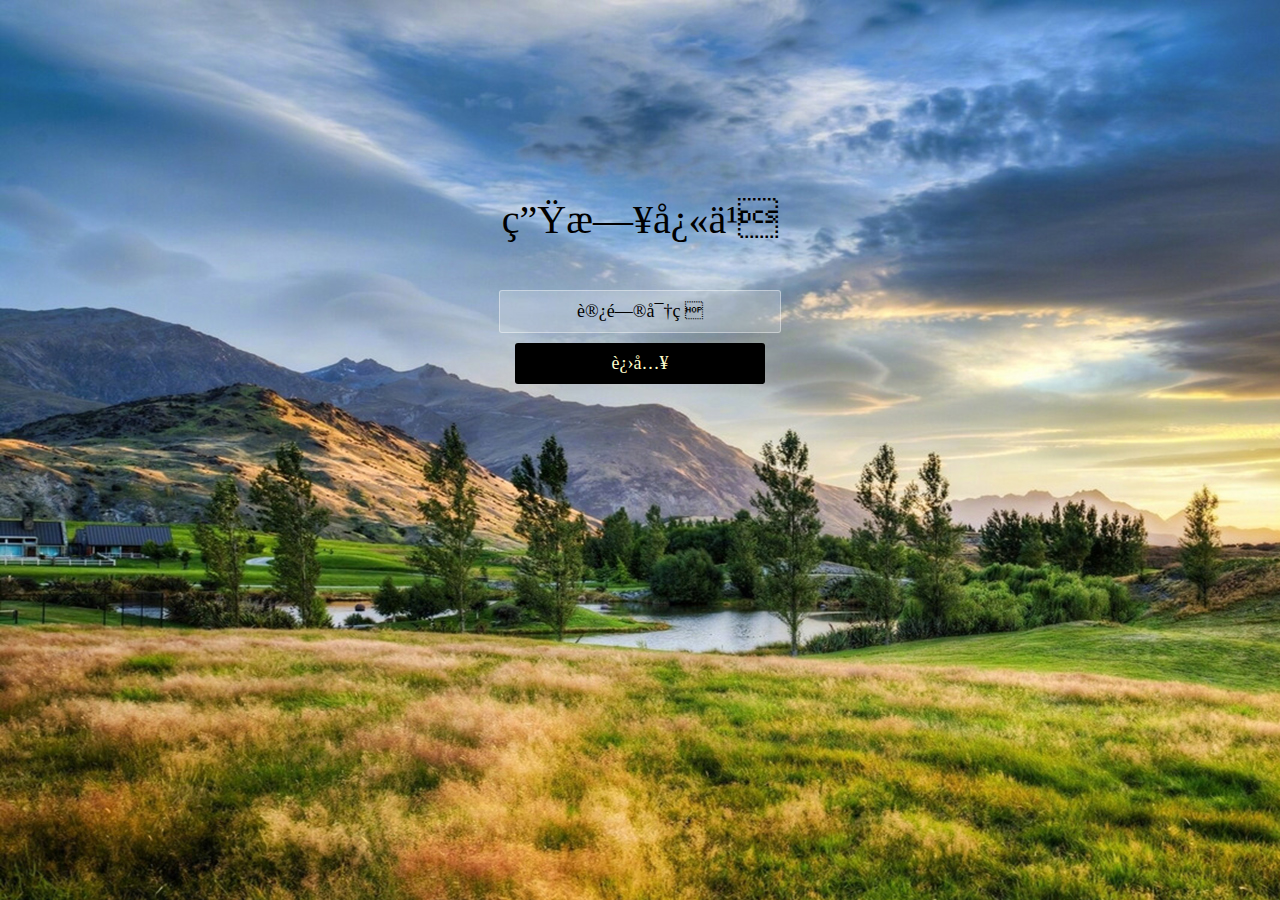
<file: index.html>
<!doctype html>
<html lang="zh">
<head>
<meta charset="ANSI">
<meta http-equiv="X-UA-Compatible" content="IE=edge,chrome=1"> 
<meta name="viewport" content="width=device-width, initial-scale=1.0">
<title>生日快乐！</title>

</head>
<body>
<style>

body {
  font-family:"Microsoft YaHei";
  color: black;
  font-weight: 300;
}
body ::-webkit-input-placeholder {
  /* WebKit browsers */
  font-family:"Microsoft YaHei";
  color: black;
  font-weight: 300;
}
body :-moz-placeholder {
  /* Mozilla Firefox 4 to 18 */
  font-family:"Microsoft YaHei";
  color: black;
  opacity: 1;
  font-weight: 300;
}
body ::-moz-placeholder {
  /* Mozilla Firefox 19+ */
  font-family:"Microsoft YaHei";
  color: black;
  opacity: 1;
  font-weight: 300;
}
body :-ms-input-placeholder {
  /* Internet Explorer 10+ */
  font-family:"Microsoft YaHei";
  color: black;
  font-weight: 300;
}
.wrapper {
  background-image: url("img/1.jpg");
  background: -webkit-linear-gradient(top left, url("img/1.jpg") 0%, url("img/1.jpg") 100%);
  background: linear-gradient(to bottom right, url("img/1.jpg") 0%, url("img/1.jpg") 100%);
  background-color:rgba(255,255,255,0.9);
  position: absolute;
  top:0;
  left: 0;
  width: 100%;
  height: 100%;
  overflow: hidden;

}

.wrapper.form-success .container h1 {
  -webkit-transform: translateY(85px);
      -ms-transform: translateY(85px);
          transform: translateY(85px);
}
.container {
  max-width: 600px;
  margin: 0 auto;
  margin-top: 7%;
  padding: 80px 0;
  height: 400px;
  text-align: center;
}
.container h1 {
  font-size: 40px;
  -webkit-transition-duration: 1s;
          transition-duration: 1s;
  -webkit-transition-timing-function: ease-in-put;
          transition-timing-function: ease-in-put;
  font-weight: 200;
}
form {
  padding: 20px 0;
  position: relative;
  z-index: 2;
}
form input {
  -webkit-appearance: none;
     -moz-appearance: none;
          appearance: none;
  outline: 0;
  border: 1px solid rgba(255, 255, 255, 0.4);
  background-color: rgba(255, 255, 255, 0.2);
  width: 250px;
  border-radius: 3px;
  padding: 10px 15px;
  margin: 0 auto 10px auto;
  display: block;
  text-align: center;
  font-family: "Microsoft YaHei";
  font-size: 18px;
  color: black;
  -webkit-transition-duration: 0.25s;
          transition-duration: 0.25s;
  font-weight: 300;
}
form input:hover {
  background-color: rgba(255, 255, 255, 0.4);
}
form input:focus {
  background-color: black;
  width: 300px;
  color: #FFFFCC;
}
form button {
  -webkit-appearance: none;
     -moz-appearance: none;
          appearance: none;
  outline: 0;
  background-color: black;
  font-family: "Microsoft YaHei";
  border: 0;
  padding: 10px 15px;
  color: #FFFFCC;
  border-radius: 3px;
  width: 250px;
  cursor: pointer;
  font-size: 18px;
  -webkit-transition-duration: 0.25s;
          transition-duration: 0.25s;
}
form button:hover {
  background-color: #f5f7f9;
}
.bg-bubbles {
  position: absolute;
  top: 0;
  left: 0;
  width: 100%;
  height: 100%;
  z-index: 1;
}
.bg-bubbles li {
  position: absolute;
  list-style: none;
  display: block;
  width: 40px;
  height: 40px;
  background-color: rgba(255, 255, 255, 0.15);
  bottom: -160px;
  -webkit-animation: square 30s infinite;
  animation: square 30s infinite;
  -webkit-transition-timing-function: linear;
  transition-timing-function: linear;
}
.bg-bubbles li:nth-child(1) {
  left: 10%;
}
.bg-bubbles li:nth-child(2) {
  left: 20%;
  width: 80px;
  height: 80px;
  -webkit-animation-delay: 2s;
          animation-delay: 2s;
  -webkit-animation-duration: 17s;
          animation-duration: 17s;
}
.bg-bubbles li:nth-child(3) {
  left: 25%;
  -webkit-animation-delay: 4s;
          animation-delay: 4s;
}
.bg-bubbles li:nth-child(4) {
  left: 40%;
  width: 60px;
  height: 60px;
  -webkit-animation-duration: 22s;
          animation-duration: 22s;
  background-color: rgba(255, 255, 255, 0.25);
}
.bg-bubbles li:nth-child(5) {
  left: 70%;
}
.bg-bubbles li:nth-child(6) {
  left: 80%;
  width: 120px;
  height: 120px;
  -webkit-animation-delay: 3s;
          animation-delay: 3s;
  background-color: rgba(255, 255, 255, 0.2);
}
.bg-bubbles li:nth-child(7) {
  left: 32%;
  width: 160px;
  height: 160px;
  -webkit-animation-delay: 7s;
          animation-delay: 7s;
}
.bg-bubbles li:nth-child(8) {
  left: 55%;
  width: 20px;
  height: 20px;
  -webkit-animation-delay: 15s;
          animation-delay: 15s;
  -webkit-animation-duration: 40s;
          animation-duration: 40s;
}
.bg-bubbles li:nth-child(9) {
  left: 25%;
  width: 10px;
  height: 10px;
  -webkit-animation-delay: 2s;
          animation-delay: 2s;
  -webkit-animation-duration: 40s;
          animation-duration: 40s;
  background-color: rgba(255, 255, 255, 0.3);
}
.bg-bubbles li:nth-child(10) {
  left: 90%;
  width: 160px;
  height: 160px;
  -webkit-animation-delay: 11s;
          animation-delay: 11s;
}
@-webkit-keyframes square {
  0% {
    -webkit-transform: translateY(0);
            transform: translateY(0);
  }
  100% {
    -webkit-transform: translateY(-900px) rotate(600deg);
            transform: translateY(-900px) rotate(600deg);
  }
}
@keyframes square {
  0% {
    -webkit-transform: translateY(0);
            transform: translateY(0);
  }
  100% {
    -webkit-transform: translateY(-900px) rotate(600deg);
            transform: translateY(-900px) rotate(600deg);
  }
}
</style>
<div class="htmleaf-container">
	<div class="wrapper">
		<div class="container">
			<h1>生日快乐</h1>
			<form class="form">
				<input id="pwd" name="pwd" type="password" placeholder="访问密码">
				<button type="submit" id="login-button">进入</button>
			</form>
		</div>
		
	</div>
</div>

<script src="js/jquery-2.1.1.min.js" type="text/javascript"></script>
<script src="js/jquery-1.8.4.min.js" type="text/javascript"></script>

</body>
</html>
</file>
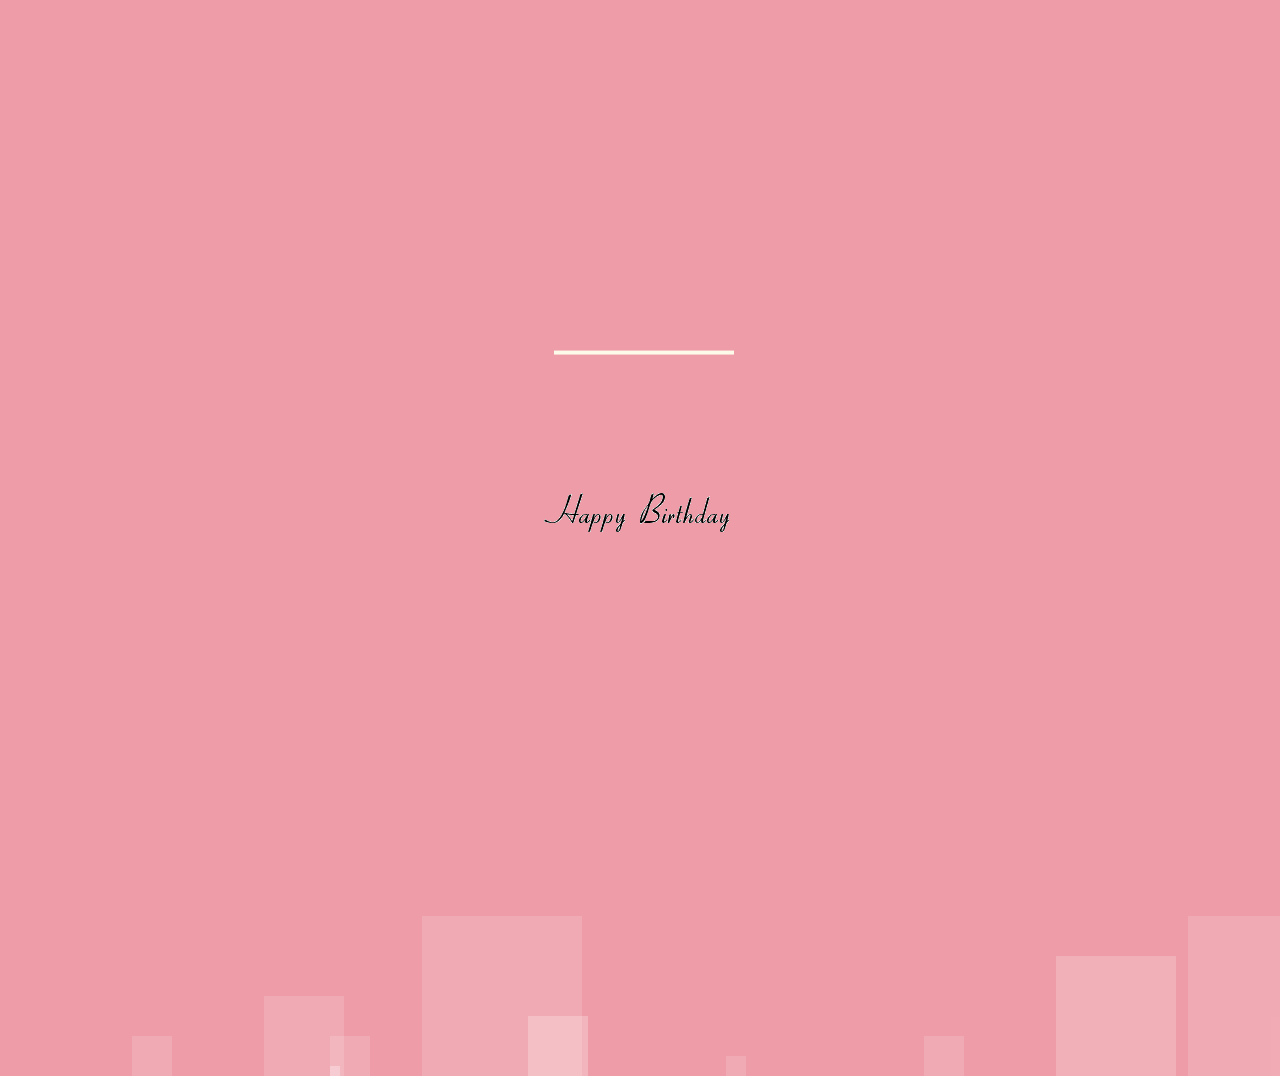
<file: Cake.html>
<!DOCTYPE html>
<html>

<head>

  <meta charset="UTF-8">

  <title>生日快乐！</title>
  <link rel="stylesheet" href="css/styless.css" media="screen" type="text/css" />
</head>

<body>

<div class="bg">
      <div class="velas">
        <div class="fuego"></div>
        <div class="fuego"></div>
        <div class="fuego"></div>
        <div class="fuego"></div>
        <div class="fuego"></div>
    </div>
    <svg id="cake" version="1.1" x="0px" y="0px" width="200px" height="500px" viewBox="0 0 200 500" enable-background="new 0 0 200 500" xml:space="preserve">
        <path fill="#a88679" d="M173.667-13.94c-49.298,0-102.782,0-147.334,0c-3.999,0-4-16.002,0-16.002
    		c44.697,0,96.586,0,147.334,0C177.667-29.942,177.668-13.94,173.667-13.94z">
            <animate id="bizcocho_3" attributeName="d" calcMode="spline" keySplines="0 0 1 1; 0 0 1 1" begin="relleno_2.end" dur="0.3s" fill="freeze" values="
                              M173.667-13.94c-49.298,0-102.782,0-147.334,0c-3.999,0-4-16.002,0-16.002
    		c44.697,0,96.586,0,147.334,0C177.667-29.942,177.668-13.94,173.667-13.94z
                              ;
                              M173.667,411.567c-47.995,12.408-102.955,12.561-147.334,0
    		c-3.848-1.089-0.189-16.089,3.661-15.002c44.836,12.66,90.519,12.753,139.427,0.07
    		C173.293,395.631,177.541,410.566,173.667,411.567z
                              ;
                              M173.667,427.569c-49.795,0-101.101,0-147.334,0c-3.999,0-4-16.002,0-16.002
    		c46.385,0,97.539,0,147.334,0C177.668,411.567,177.667,427.569,173.667,427.569z
                              " />
        </path>
        <path fill="#8b6a60" d="M100-178.521c1.858,0,3.364,1.506,3.364,3.363c0,0,0,33.17,0,44.227
    		c0,19.144,0,57.431,0,76.574c0,10.152,0,40.607,0,40.607c0,1.858-1.506,3.364-3.364,3.364l0,0c-1.858,0-3.364-1.506-3.364-3.364c0,0,0-30.455,0-40.607c0-19.144,0-57.432,0-76.575c0-11.057,0-44.226,0-44.226C96.636-177.015,98.142-178.521,100-178.521
    		L100-178.521z">
            <animate id="relleno_2" attributeName="d" calcMode="spline" keySplines="0 0 1 1; 0 0 1 1; 0 0 0.58 1" begin="bizcocho_2.end" dur="0.5s" fill="freeze" values="
                              M100-178.521c1.858,0,3.364,1.506,3.364,3.363c0,0,0,33.17,0,44.227
    		c0,19.144,0,57.431,0,76.574c0,10.152,0,40.607,0,40.607c0,1.858-1.506,3.364-3.364,3.364l0,0c-1.858,0-3.364-1.506-3.364-3.364c0,0,0-30.455,0-40.607c0-19.144,0-57.432,0-76.575c0-11.057,0-44.226,0-44.226C96.636-177.015,98.142-178.521,100-178.521
    		L100-178.521z
                              ;
                              M100,267.257c1.858,0,3.364,1.506,3.364,3.363c0,0,0,33.17,0,44.227
    		c0,19.143,0,57.43,0,76.574c0,10.151,0,40.606,0,40.606c0,1.858-1.506,3.364-3.364,3.364l0,0c-1.858,0-3.364-1.506-3.364-3.364
    		c0,0,0-30.455,0-40.606c0-19.145,0-57.432,0-76.576c0-11.057,0-44.225,0-44.225C96.636,268.763,98.142,267.257,100,267.257
    		L100,267.257z
                              ;
                              M93.928,405.433c-0.655,6.444-0.102,9.067,2.957,11.798c0,0,8.083,5.571,16.828,3.503
    		c18.629-4.406,43.813,6.194,50.792,7.791c14.75,3.375,9.162,6.867,9.162,6.867c-2.412,2.258-58.328,0-73.667,0l0,0
    		c-1.858,0-69.995,2.133-73.667,0c0,0-3.337-2.439,6.172-5.992c11.375-4.25,52.875,8.822,47.139-9.442
    		c-6.333-20.167,5.226-21.514,5.226-21.514c3.435-0.915,12.78-6.663,10.923-0.546L93.928,405.433z
                              ;
                              M102.242,427.569c5.348,0,14.079,0,17.462,0c0,0,17.026,0,27.504,0
    		c19.143,0,20.39-3.797,26.459,0c3,1.877,0,7.823,0,7.823c-2.412,2.258-58.328,0-73.667,0l0,0c-1.858,0-67.187,0-73.667,0
    		c0,0-4.125-4.983,0-7.823c5.201-3.58,16.085,0,23.725,0c8.841,0,20.762,0,20.762,0c3.686,0,8.597,0,19.511,0H102.242z
                              " />
        </path>
        <path fill="#a88679" d="M173.667-15.929c-46.512,0-105.486,0-147.334,0c-3.999,0-4-16.002,0-16.002
    		c43.566,0,97.96,0,147.334,0C177.667-31.931,177.666-15.929,173.667-15.929z">
            <animate id="bizcocho_2" attributeName="d" calcMode="spline" keySplines="0 0 1 1; 0 0 1 1; 0.25 0 0.58 1" begin="relleno_1.end" dur="0.5s" fill="freeze" values="
                              M173.667-15.929c-46.512,0-105.486,0-147.334,0c-3.999,0-4-16.002,0-16.002
    		c43.566,0,97.96,0,147.334,0C177.667-31.931,177.666-15.929,173.667-15.929z
                              ;
                              M173.434,445.393c-47.269,8.001-105.245,8.001-147.334,0c-3.929-0.747-0.692-16.543,3.243-15.824
    		c43.828,8.001,92.165,8.001,140.739,0C174.029,428.918,177.377,444.726,173.434,445.393z
                              ;
                              M173.667,449.514c-47.576-5.454-102.799-5.744-147.333,0c-3.966,0.512-3.938-15.297,0-16.002
    		c43.683-7.823,97.646-8.026,147.333,0C177.616,434.15,177.642,449.969,173.667,449.514z
                              ;
                              M173.667,451.394c-49.298,0-102.782,0-147.334,0c-3.999,0-4-16.002,0-16.002
    		c44.697,0,96.586,0,147.334,0C177.667,435.392,177.668,451.394,173.667,451.394z
                              " />
        </path>
        <path fill="#8b6a60" d="M101.368-73.685c0,12.164,0,15.18,0,28.519c0,22.702,0-13.661,0,8.304c0,14.48,0,18.233,0,30.512
    		c0,1.753-2.958,1.847-2.958,0c0-12.68,0-16.277,0-30.401c0-21.983,0,11.66,0-8.305c0-13.027,0-15.992,0-28.628
    		C98.411-75.883,101.368-75.592,101.368-73.685z">
            <animate id="relleno_1" attributeName="d" calcMode="spline" keySplines="0 0 1 1; 0 0 1 1; 0 0 0.6 1" begin="bizcocho_1.end" dur="0.5s" fill="freeze" values="
                              M101.368-73.685c0,12.164,0,15.18,0,28.519c0,22.702,0-13.661,0,8.304c0,14.48,0,18.233,0,30.512
    		c0,1.753-2.958,1.847-2.958,0c0-12.68,0-16.277,0-30.401c0-21.983,0,11.66,0-8.305c0-13.027,0-15.992,0-28.628
    		C98.411-75.883,101.368-75.592,101.368-73.685z
                              ;
                              M101.368,350.885c0,12.164,0,65.18,0,78.518c0,22.703,0-33.66,0-11.695c0,14.48,0,28.232,0,40.512
    		c0,1.753-2.958,1.847-2.958,0c0-12.68,0-26.277,0-40.402c0-21.982,0,31.66,0,11.695c0-13.027,0-65.992,0-78.627
    		C98.411,348.686,101.368,348.977,101.368,350.885z
                              ;
                              M128.38,447.567c37.626,6.312,39.303,13.658,26.833,12.833c-22.653-1.499-13.636-0.831-23.302-0.831
    		c-14.48,0-17.884,0-30.163,0c-2.087,0-2.068,0-3.915,0c-13.333,0-8.963,0-23.088,0c-11.668,0-14.062,5.995-27.532,1.164
    		c-12.629-4.529,38.667-3.167,46.833-17.333C100.077,432.94,105.546,443.736,128.38,447.567z
                              ;
                              M173.667,451.394c2.875,0,2.997,9.257,0,9.131c-22.662-0.956-32.09-0.956-41.756-0.956
    		c-14.48,0-17.884,0-30.163,0c-2.087,0-2.068,0-3.915,0c-13.333,0-8.963,0-23.088,0c-11.668,0-34.99-0.294-48.412,1.831
    		c-4.109,0.65-3.01-10.006,0-10.006C37.129,451.394,149.379,451.394,173.667,451.394z
                              " />
        </path>
        <path fill="#a88679" d="M173.667,21.571c-33.174,0-111.467,0-147.334,0c-4,0-4-16.002,0-16.002c39.836,0,105.982,0,147.334,0
    		C177.668,5.569,177.667,21.571,173.667,21.571z">
            <animate id="bizcocho_1" attributeName="d" calcMode="spline" keySplines="0 0 1 1; 0 0 1 1; 0 0 1 1; 0.25 0 1 1; 0 0 1 1; 0.25 0 0.6 1" begin="2s" dur="0.8s" fill="freeze" values="
                              M173.667,21.571c-33.174,0-111.467,0-147.334,0c-4,0-4-16.002,0-16.002c39.836,0,105.982,0,147.334,0
    		C177.668,5.569,177.667,21.571,173.667,21.571z
                              ;
                              M173.667,459.569c-33.197,16.002-110.782,16.002-147.334,0c-3.664-1.604,1.614-15.617,5.337-14.153
    		c40.702,16.002,94.289,16.104,136.505,0.103C171.917,444.1,177.271,457.832,173.667,459.569z
                              ;
                              M171.817,475.571c-39.361-3.001-105.438-2.571-143.556,0c-3.991,0.27-7.377-14.736-3.387-15.014
    		c41.553-2.888,104.421-3.121,150.51-0.233C179.378,460.574,175.806,475.875,171.817,475.571z
                              ;
                              M171.817,459.564c-38.8-12.188-104.504-13.762-143.556,0c-3.772,1.329-7.961-12.604-4.178-13.905
    		c40.864-14.064,105.114-15.52,151.918-0.973C179.822,445.874,175.634,460.762,171.817,459.564z
                              ;
                              M173.667,475.571c-46.376-5.005-105.924-4.003-147.334,0c-3.981,0.385-3.479-15.421,0.479-16.002
    		c43.087-6.327,97.705-7.083,146.855,0.438C177.621,460.613,177.644,476,173.667,475.571z
                              ;
                              M173.667,474.117c-46.376,1.866-105.638,2.01-147.334,0c-3.995-0.192-3.52-16.144,0.479-16.002
    		c43.794,1.55,96.341,1.541,145.723,0C176.532,457.99,177.663,473.956,173.667,474.117z
                              ;
                              M173.667,475.571c-46.512,0-105.486,0-147.334,0c-3.999,0-4-16.002,0-16.002c43.566,0,97.96,0,147.334,0
    		C177.667,459.569,177.666,475.571,173.667,475.571z
                              " />
        </path>
        <path fill="#fefae9" d="M104.812,113.216c0,3.119-2.164,5.67-4.812,5.67c-2.646,0-4.812-2.551-4.812-5.67c0-5.594,0-16.782,0-22.375
    	c0-5.143,0-15.427,0-20.568c0-7.333,0-21.998,0-29.33c0-5.523,0-16.569,0-22.092c0-3.295,0-9.885,0-13.181
    	C95.188,2.551,97.353,0,100,0c2.648,0,4.812,2.551,4.812,5.669c0,3.248,0,9.743,0,12.991c0,5.428,0,16.284,0,21.711
    	c0,7.618,0,22.854,0,30.472c0,4.952,0,14.854,0,19.807C104.812,96.292,104.812,107.576,104.812,113.216z">
            <animate id="crema" attributeName="d" calcMode="spline" keySplines="0 0 1 1; 0 0 1 1; 0 0 1 1; 0.25 0 1 1; 0 0 1 1; 0 0 0.58 1" begin="bizcocho_3.end" dur="2s" fill="freeze" values="
                              M104.812,113.216c0,3.119-2.164,5.67-4.812,5.67c-2.646,0-4.812-2.551-4.812-5.67c0-5.594,0-16.782,0-22.375
    	c0-5.143,0-15.427,0-20.568c0-7.333,0-21.998,0-29.33c0-5.523,0-16.569,0-22.092c0-3.295,0-9.885,0-13.181
    	C95.188,2.551,97.353,0,100,0c2.648,0,4.812,2.551,4.812,5.669c0,3.248,0,9.743,0,12.991c0,5.428,0,16.284,0,21.711
    	c0,7.618,0,22.854,0,30.472c0,4.952,0,14.854,0,19.807C104.812,96.292,104.812,107.576,104.812,113.216z
                              ;
                              M104.812,405.897c0,3.119-2.164,5.67-4.812,5.67c-2.646,0-4.812-2.551-4.812-5.67c0-5.594,0-16.782,0-22.376
    	c0-5.143,0-15.426,0-20.568c0-7.332,0-21.997,0-29.33c0-5.522,0-16.568,0-22.092c0-3.295,0-9.885,0-13.181
    	c0-3.118,2.165-5.669,4.812-5.669c2.648,0,4.812,2.551,4.812,5.669c0,3.247,0,9.743,0,12.991c0,5.428,0,16.283,0,21.711
    	c0,7.618,0,22.854,0,30.473c0,4.951,0,14.854,0,19.807C104.812,388.972,104.812,400.256,104.812,405.897z
                              ;
                              M111.873,411.567c-3.119,0-9.226,0-11.874,0c-2.646,0-7.748,0-10.867,0c-7.086,0-12.698,0-18.292,0
    	c-6.592,0-12.871,7.371-19.166,3.008c-10.043-6.961-7.776-10.169,2.991-17.745c12.61-8.873,27.713,1.994,25.919-7.531
    	c-2.589-13.742,11.008-14.513,11.365-17.789c0.441-4.051,4.235-11.107,8.051-8.175c3.113,2.393,1.007,8.008,0,13.159
    	c-1.871,9.569,8.058,2.113,9.494,14.155c2.592,21.732,21.184-0.675,29.309,7.976c5.216,5.553,18.413,5.552,15.426,12.942
    	c-3.131,7.745-15.825-4.369-23.8,2.903C126.261,418.271,118.301,411.567,111.873,411.567z
                              ;
                              M111.873,411.567c-3.119,0-9.226,0-11.874,0c-2.646,0-9.734,4.069-12.853,4.069
    	c-7.086,0-10.712-4.069-16.306-4.069c-6.592,0-12.12,6.013-19.166,3.008c-7.053-3.008-7.458,2.026-18.659,1.165
    	c-6.832-0.525-7.522-3.034-7.533-6.265c-0.037-10.336,22.073-2.452,36.613-2.628c10.234-0.124,19.856-1.439,37.905-2.102
    	c16.642-0.61,32.699,1.552,46.009,1.927c12.438,0.351,29.663-8.99,31.532,3.315c0.773,5.093-5.605,3.342-11.211,9.579
    	c-5.093,5.667-7.59-4.605-12.965-3.832c-8.269,1.189-14.962-8.537-22.937-1.265C126.261,418.271,118.301,411.567,111.873,411.567z
                              ;
                              M110.946,413.652c-2.904-1.137-8.405-2.748-12.446-0.97c-6.099,2.685-7.273,10.358-13.253,8.242
    	c-7.843-2.775-8.953-5.008-14.546-5.01c-24.653-0.011-4.849,26.507-18.264,26.507c-12.377,0,5.791-33.537-19.422-26.682
    	c-7.703,2.095-9.806-0.942-9.817-4.173c-0.037-10.336,24.357-4.544,38.897-4.72c10.234-0.124,19.856-1.439,37.905-2.102
    	c16.642-0.61,32.699,1.552,46.009,1.927c12.438,0.351,28.973-8.865,31.532,3.315c1.449,6.896,0.318,15.624-3.874,15.624
    	c-7.619,0-1.788-15.192-19.243-7.111c-7.581,3.51-15.963-9.738-26.669,1.066C120.644,426.744,118.381,416.561,110.946,413.652z
                              ;
                              M111.547,413.9c-2.969-0.956-8.775-0.949-13.167-0.5c-14.667,1.5-8.325,16.508-14.667,16.666
    	c-6.667,0.166-0.167-13.5-13.013-14.151c-30.471-1.545-5.572,46.651-18.987,46.651c-12.377,0,10.333-50.166-18.667-44.5
    	c-7.835,1.531-9.537-1.417-9.548-4.647c-0.037-10.336,23.675-5.177,38.215-5.353c10.234-0.124,20.618-1.671,38.667-2.333
    	c16.642-0.61,32.023,1.458,45.333,1.833c12.438,0.351,33.819-8.431,33.199,4.001c-0.532,10.666,0.414,26.166-5.245,25.833
    	c-7.606-0.447-2.954-31.5-19.243-18.899c-7.985,6.177-17.658-5.969-27.377,5.732C118.88,434.066,121.38,417.067,111.547,413.9z
                              ;
                              M111.547,415.233c-6.667-0.834-9.667,4.667-13.833,3.333c-19.649-6.291-8.158,22.176-14.5,22.334
    	c-6.667,0.166,2.833-18-13.333-22.167c-29.544-7.615-9.667,43.833-20.167,43.833c-10.333,0,8.004-55.006-16.833-39
    	c-7.5,4.833-9.508-3.78-9.299-7.004c0.799-12.329,23.592-7.153,38.132-7.329c10.234-0.124,20.238-1.505,38.287-2.167
    	c16.642-0.61,32.903,1.125,46.213,1.5c12.438,0.351,35.058-5.579,31.863,6.451c-5.532,20.833,1.25,28.216-4.409,27.883
    	c-7.606-0.447-6.058-37.895-20.62-23.333c-10.167,10.166-15.972-0.747-25,12C119.547,443.568,121.798,416.515,111.547,415.233z
                              " />
        </path>
        <rect class="come" x="10" y="475.571" fill="#fefae9" width="180" height="4" />
    </svg>
</div>
<div class="happy">
	<img src="img/HappyBirthday.png">
</div>
<ul class="bg-bubbles">
      <li></li>
      <li></li>
      <li></li>
      <li></li>
      <li></li>
      <li></li>
      <li></li>
      <li></li>
      <li></li>
      <li></li>
    </ul>
<script> setTimeout(function(){location.href="fireworks.html";},12000); </script>
</body>

</html>
</file>
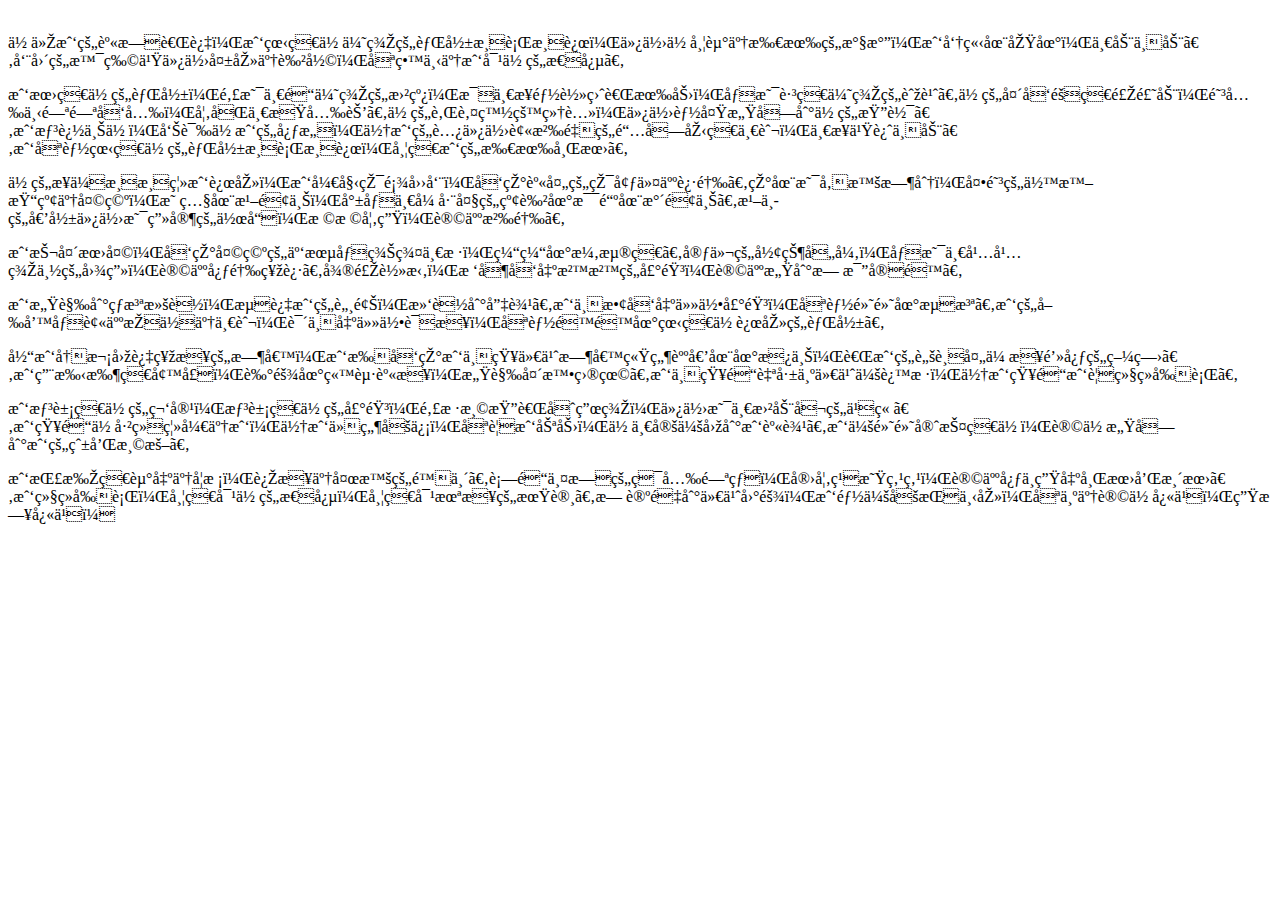
<file: ending.html>
<!DOCTYPE html>
<html>

<head>
  <meta charset="ANSI">
  <meta name="viewport" content="width=device-width, initial-scale=1.0">
  <title>Happy Birthday</title>
  <link rel="stylesheet" href="https://stackedit.cn/style.css" />
</head>
<style>

body {
  font-family:"Microsoft YaHei";
  color: black;
  font-weight: 300;
}
</style>
<body class="stackedit">
  <div class="stackedit__html"><p><br>
你从我的身旁而过，我看着你优美的背影渐行渐远，仿佛你带走了所有的氧气，我呆立在原地，一动不动。周围的景物也仿佛失去了色彩，只留下了我对你的思念。</p>
<p>我望着你的背影，那是一道优美的曲线，每一步都轻盈而有力，像是跳着优美的舞蹈。你的头发随着风飘动，阳光下闪闪发光，如同一束光芒。你的肌肤白皙细腻，仿佛能够感受到你的柔软。我想追上你，告诉你我的心意，但我的腿仿佛被沉重的铅块压着一般，一步也迈不动。我只能看着你的背影渐行渐远，带着我的所有希望。</p>
<p>你的步伐渐渐离我远去，我开始环顾四周，发现身处的环境令人迷醉。现在是傍晚时分，夕阳的余晖染红了天空，映照在湖面上，就像一张巨大的红色地毯铺在水面上。湖中的倒影仿佛是画家的作品，栩栩如生，让人沉醉。</p>
<p>我抬头望天，发现天空的云朵像羊群一样，缓缓地漂浮着。它们的形状各异，像是一幅幅美丽的图画，让人心醉神迷。微风轻拂，树叶发出沙沙的声音，让人感到无比宁静。</p>
<p>我感觉到热泪滚落，流过我的脸颊，滑落到唇边。我不敢发出任何声音，只能默默地流泪。我的喉咙像被人掐住了一般，说不出任何话来，只能静静地看着你远去的背影。</p>
<p>当我再次回过神来的时候，我才发现我不知什么时候竟然躺倒在地板上，而我的脚踝处传来钻心的疼痛。我用手扶着墙壁，艰难地站起身来，感觉头晕目眩。我不知道自己为什么会这样，但我知道我要继续前行。</p>
<p>我想象着你的笑容，想象着你的声音，那样温柔而又甜美，仿佛是一曲动听的乐章。我知道你已经离开了我，但我仍然坚信，只要我努力，你一定会回到我身边。我会默默守护着你，让你感受到我的爱和温暖。</p>
<p>我挣扎着走出了学校，迎来了夜晚的降临。街道两旁的灯光闪烁，宛如繁星点点，让人心中生出希望和渴望。我继续前行，带着对你的思念，带着对未来的期许。无论遇到什么困难，我都会坚持下去，只为了让你快乐，生日快乐！</p>
</div>
</body>

</html>
</file>
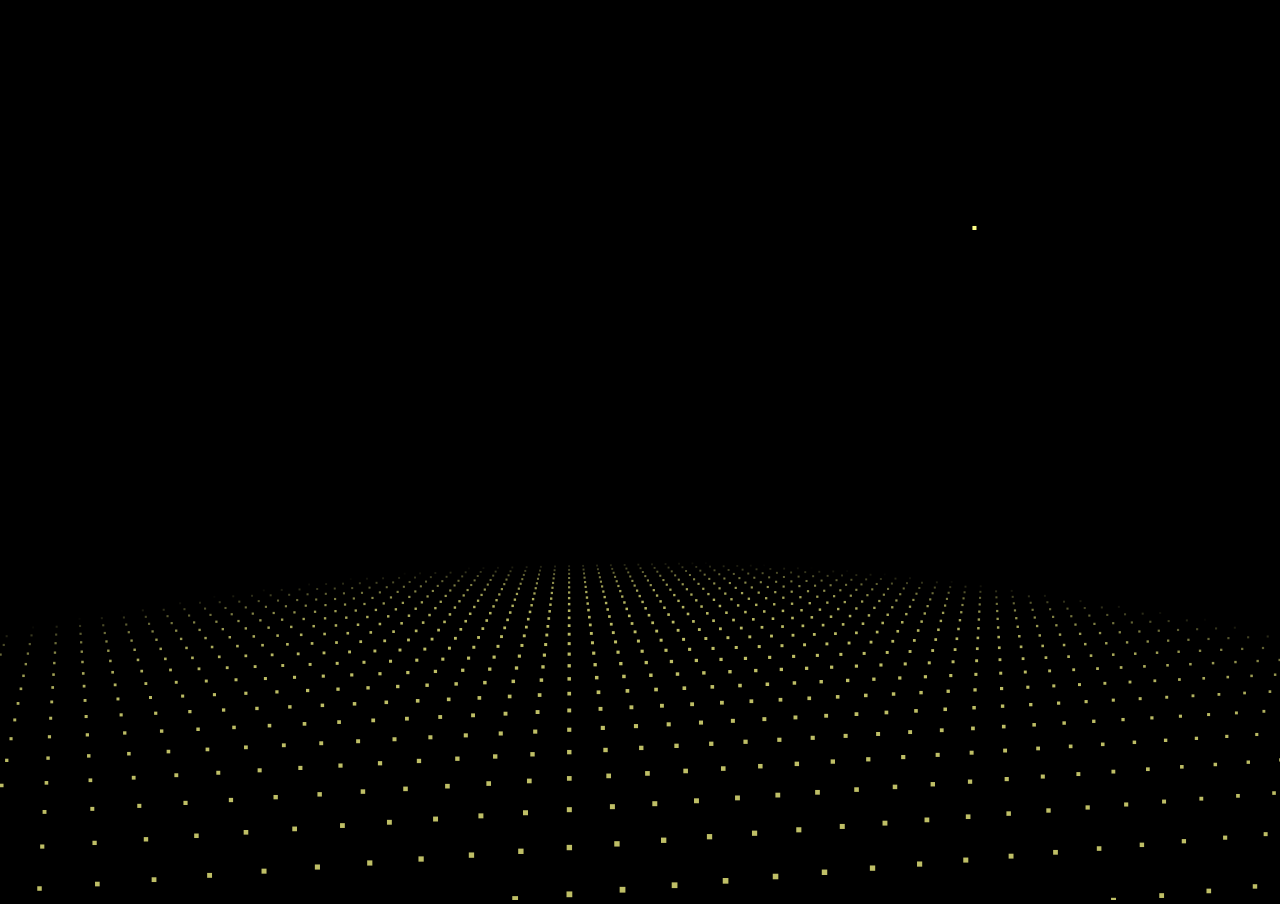
<file: fireworks.html>
<!DOCTYPE html>
<html lang="zh">

<head>
    <meta charset="UTF-8">
    <meta name="apple-mobile-web-app-title" content="CodePen">
    <title>生日快乐！</title>

    <style>
        html,
        body {
            margin: 0px;
            width: 100%;
            height: 100%;
            overflow: hidden;
            background: #000;
        }

        #canvas {
            width: 100%;
            height: 100%;
        }
    </style>


</head>

<body translate="no">
    <canvas id="canvas"></canvas>

    <script id="rendered-js">
        function initVars() {

            pi = Math.PI;
            ctx = canvas.getContext("2d");
            canvas.width = canvas.clientWidth;
            canvas.height = canvas.clientHeight;
            cx = canvas.width / 2;
            cy = canvas.height / 2;
            playerZ = -25;
            playerX = playerY = playerVX = playerVY = playerVZ = pitch = yaw = pitchV = yawV = 0;
            scale = 600;
            seedTimer = 0;
            seedInterval = 5, seedLife = 100;
            gravity = .02;
            seeds = new Array();
            sparkPics = new Array();
            s = "https://cantelope.org/NYE/";
            for (i = 1; i <= 10; ++i) {
                sparkPic = new Image();
                sparkPic.src = s + "spark" + i + ".png";
                sparkPics.push(sparkPic);
            }
            sparks = new Array();
            pow1 = new Audio(s + "pow1.ogg");
            pow2 = new Audio(s + "pow2.ogg");
            pow3 = new Audio(s + "pow3.ogg");
            pow4 = new Audio(s + "pow4.ogg");
            frames = 0;
        }

        function rasterizePoint(x, y, z) {

            var p, d;
            x -= playerX;
            y -= playerY;
            z -= playerZ;
            p = Math.atan2(x, z);
            d = Math.sqrt(x * x + z * z);
            x = Math.sin(p - yaw) * d;
            z = Math.cos(p - yaw) * d;
            p = Math.atan2(y, z);
            d = Math.sqrt(y * y + z * z);
            y = Math.sin(p - pitch) * d;
            z = Math.cos(p - pitch) * d;
            var rx1 = -1000,
                ry1 = 1,
                rx2 = 1000,
                ry2 = 1,
                rx3 = 0,
                ry3 = 0,
                rx4 = x,
                ry4 = z,
                uc = (ry4 - ry3) * (rx2 - rx1) - (rx4 - rx3) * (ry2 - ry1);
            if (!uc) return {
                x: 0,
                y: 0,
                d: -1
            };
            var ua = ((rx4 - rx3) * (ry1 - ry3) - (ry4 - ry3) * (rx1 - rx3)) / uc;
            var ub = ((rx2 - rx1) * (ry1 - ry3) - (ry2 - ry1) * (rx1 - rx3)) / uc;
            if (!z) z = .000000001;
            if (ua > 0 == ua < 1 == ub > 0 == ub < 1) {
                return {
                    x: cx + (rx1 + ua * (rx2 - rx1)) * scale,
                    y: cy + y / z * scale,
                    d: Math.sqrt(x * x + y * y + z * z)
                };

            } else {
                return {
                    x: cx + (rx1 + ua * (rx2 - rx1)) * scale,
                    y: cy + y / z * scale,
                    d: -1
                };

            }
        }

        function spawnSeed() {

            seed = new Object();
            seed.x = -50 + Math.random() * 100;
            seed.y = 25;
            seed.z = -50 + Math.random() * 100;
            seed.vx = .1 - Math.random() * .2;
            seed.vy = -1.5; //*(1+Math.random()/2);
            seed.vz = .1 - Math.random() * .2;
            seed.born = frames;
            seeds.push(seed);
        }

        function splode(x, y, z) {

            t = 5 + parseInt(Math.random() * 150);
            sparkV = 1 + Math.random() * 2.5;
            type = parseInt(Math.random() * 3);
            var pic1, pic2, pic3;
            switch (type) {
                case 0:
                    pic1 = parseInt(Math.random() * 10);
                    break;
                case 1:
                    pic1 = parseInt(Math.random() * 10);
                    do {
                        pic2 = parseInt(Math.random() * 10);
                    } while (pic2 == pic1);
                    break;
                case 2:
                    pic1 = parseInt(Math.random() * 10);
                    do {
                        pic2 = parseInt(Math.random() * 10);
                    } while (pic2 == pic1);
                    do {
                        pic3 = parseInt(Math.random() * 10);
                    } while (pic3 == pic1 || pic3 == pic2);
                    break;
            }

            for (m = 1; m < t; ++m) {
                spark = new Object();
                spark.x = x;
                spark.y = y;
                spark.z = z;
                p1 = pi * 2 * Math.random();
                p2 = pi * Math.random();
                v = sparkV * (1 + Math.random() / 6);
                spark.vx = Math.sin(p1) * Math.sin(p2) * v;
                spark.vz = Math.cos(p1) * Math.sin(p2) * v;
                spark.vy = Math.cos(p2) * v;
                switch (type) {
                    case 0:
                        spark.img = sparkPics[pic1];
                        break;
                    case 1:
                        spark.img = sparkPics[parseInt(Math.random() * 2) ? pic1 : pic2];
                        break;
                    case 2:
                        switch (parseInt(Math.random() * 3)) {
                            case 0:
                                spark.img = sparkPics[pic1];
                                break;
                            case 1:
                                spark.img = sparkPics[pic2];
                                break;
                            case 2:
                                spark.img = sparkPics[pic3];
                                break;
                        }

                        break;
                }

                spark.radius = 25 + Math.random() * 50;
                spark.alpha = 1;
                spark.trail = new Array();
                sparks.push(spark);
            }
            switch (parseInt(Math.random() * 4)) {
                case 0:
                    pow = new Audio(s + "pow1.ogg");
                    break;
                case 1:
                    pow = new Audio(s + "pow2.ogg");
                    break;
                case 2:
                    pow = new Audio(s + "pow3.ogg");
                    break;
                case 3:
                    pow = new Audio(s + "pow4.ogg");
                    break;
            }

            d = Math.sqrt((x - playerX) * (x - playerX) + (y - playerY) * (y - playerY) + (z - playerZ) * (z - playerZ));
            pow.volume = 1.5 / (1 + d / 10);
            pow.play();
        }

        function doLogic() {

            if (seedTimer < frames) {
                seedTimer = frames + seedInterval * Math.random() * 10;
                spawnSeed();
            }
            for (i = 0; i < seeds.length; ++i) {
                seeds[i].vy += gravity;
                seeds[i].x += seeds[i].vx;
                seeds[i].y += seeds[i].vy;
                seeds[i].z += seeds[i].vz;
                if (frames - seeds[i].born > seedLife) {
                    splode(seeds[i].x, seeds[i].y, seeds[i].z);
                    seeds.splice(i, 1);
                }
            }
            for (i = 0; i < sparks.length; ++i) {
                if (sparks[i].alpha > 0 == sparks[i].radius > 5) {
                    sparks[i].alpha -= .01;
                    sparks[i].radius /= 1.02;
                    sparks[i].vy += gravity;
                    point = new Object();
                    point.x = sparks[i].x;
                    point.y = sparks[i].y;
                    point.z = sparks[i].z;
                    if (sparks[i].trail.length) {
                        x = sparks[i].trail[sparks[i].trail.length - 1].x;
                        y = sparks[i].trail[sparks[i].trail.length - 1].y;
                        z = sparks[i].trail[sparks[i].trail.length - 1].z;
                        d = (point.x - x) * (point.x - x) + (point.y - y) * (point.y - y) + (point.z - z) * (point.z - z);
                        if (d > 9) {
                            sparks[i].trail.push(point);
                        }
                    } else {
                        sparks[i].trail.push(point);
                    }
                    if (sparks[i].trail.length > 5) sparks[i].trail.splice(0, 1);
                    sparks[i].x += sparks[i].vx;
                    sparks[i].y += sparks[i].vy;
                    sparks[i].z += sparks[i].vz;
                    sparks[i].vx /= 1.075;
                    sparks[i].vy /= 1.075;
                    sparks[i].vz /= 1.075;
                } else {
                    sparks.splice(i, 1);
                }
            }
            p = Math.atan2(playerX, playerZ);
            d = Math.sqrt(playerX * playerX + playerZ * playerZ);
            d += Math.sin(frames / 80) / 1.25;
            t = Math.sin(frames / 200) / 40;
            playerX = Math.sin(p + t) * d;
            playerZ = Math.cos(p + t) * d;
            yaw = pi + p + t;
        }

        function rgb(col) {

            var r = parseInt((.5 + Math.sin(col) * .5) * 16);
            var g = parseInt((.5 + Math.cos(col) * .5) * 16);
            var b = parseInt((.5 - Math.sin(col) * .5) * 16);
            return "#" + r.toString(16) + g.toString(16) + b.toString(16);
        }

        function draw() {

            ctx.clearRect(0, 0, cx * 2, cy * 2);

            ctx.fillStyle = "#ff8";
            for (i = -100; i < 100; i += 3) {
                for (j = -100; j < 100; j += 4) {
                    x = i;
                    z = j;
                    y = 25;
                    point = rasterizePoint(x, y, z);
                    if (point.d != -1) {
                        size = 250 / (1 + point.d);
                        d = Math.sqrt(x * x + z * z);
                        a = 0.75 - Math.pow(d / 100, 6) * 0.75;
                        if (a > 0) {
                            ctx.globalAlpha = a;
                            ctx.fillRect(point.x - size / 2, point.y - size / 2, size, size);
                        }
                    }
                }
            }
            ctx.globalAlpha = 1;
            for (i = 0; i < seeds.length; ++i) {
                point = rasterizePoint(seeds[i].x, seeds[i].y, seeds[i].z);
                if (point.d != -1) {
                    size = 200 / (1 + point.d);
                    ctx.fillRect(point.x - size / 2, point.y - size / 2, size, size);
                }
            }
            point1 = new Object();
            for (i = 0; i < sparks.length; ++i) {
                point = rasterizePoint(sparks[i].x, sparks[i].y, sparks[i].z);
                if (point.d != -1) {
                    size = sparks[i].radius * 200 / (1 + point.d);
                    if (sparks[i].alpha < 0) sparks[i].alpha = 0;
                    if (sparks[i].trail.length) {
                        point1.x = point.x;
                        point1.y = point.y;
                        switch (sparks[i].img) {
                            case sparkPics[0]:
                                ctx.strokeStyle = "#f84";
                                break;
                            case sparkPics[1]:
                                ctx.strokeStyle = "#84f";
                                break;
                            case sparkPics[2]:
                                ctx.strokeStyle = "#8ff";
                                break;
                            case sparkPics[3]:
                                ctx.strokeStyle = "#fff";
                                break;
                            case sparkPics[4]:
                                ctx.strokeStyle = "#4f8";
                                break;
                            case sparkPics[5]:
                                ctx.strokeStyle = "#f44";
                                break;
                            case sparkPics[6]:
                                ctx.strokeStyle = "#f84";
                                break;
                            case sparkPics[7]:
                                ctx.strokeStyle = "#84f";
                                break;
                            case sparkPics[8]:
                                ctx.strokeStyle = "#fff";
                                break;
                            case sparkPics[9]:
                                ctx.strokeStyle = "#44f";
                                break;
                        }

                        for (j = sparks[i].trail.length - 1; j >= 0; --j) {
                            point2 = rasterizePoint(sparks[i].trail[j].x, sparks[i].trail[j].y, sparks[i].trail[j].z);
                            if (point2.d != -1) {
                                ctx.globalAlpha = j / sparks[i].trail.length * sparks[i].alpha / 2;
                                ctx.beginPath();
                                ctx.moveTo(point1.x, point1.y);
                                ctx.lineWidth = 1 + sparks[i].radius * 10 / (sparks[i].trail.length - j) / (1 + point2.d);
                                ctx.lineTo(point2.x, point2.y);
                                ctx.stroke();
                                point1.x = point2.x;
                                point1.y = point2.y;
                            }
                        }
                    }
                    ctx.globalAlpha = sparks[i].alpha;
                    ctx.drawImage(sparks[i].img, point.x - size / 2, point.y - size / 2, size, size);
                }
            }
        }

        function frame() {

            if (frames > 100000) {
                seedTimer = 0;
                frames = 0;
            }
            frames++;
            draw();
            doLogic();
            requestAnimationFrame(frame);
        }

        window.addEventListener("resize", () => {
            canvas.width = canvas.clientWidth;
            canvas.height = canvas.clientHeight;
            cx = canvas.width / 2;
            cy = canvas.height / 2;
        });

        initVars();
        frame();
        //# sourceURL=pen.js
    setTimeout(function(){location.href="ending.html";},20000);
    </script>



</body>

</html>
</file>
<file: css/styless.css>
body {
	background: #ee9ca7;
	display:block;
	margin:0px;
	overflow:hidden;
}

#cake {
  display: block;
  position: relative;
  margin-top: -10em;
  margin-bottom: 0px;
  margin-left: 42.5%;
}

/* ============================================== Candle
*/
.bg {
  width: 100%;
  height: 705px;
  background: #ee9ca7;
  background: -webkit-linear-gradient(top left, #ee9ca7 0%, #ee9ca7 100%);
  background: linear-gradient(to bottom right, #ee9ca7 0%, #ee9ca7 100%);
}
.velas {
  background: #ffffff;
  border-radius: 10px;
  position: relative;
  top: 247px;
  margin-left: 49.5%;
  width: 5px;
  height: 35px;
  -webkit-transform: translateY(-300px);
  -ms-transform: translateY(-300px);
  transform: translateY(-300px);
  -webkit-backface-visibility: hidden;
  -ms-backface-visibility: hidden;
  backface-visibility: hidden;
  -webkit-animation: in 500ms 6s ease-out forwards;
  animation: in 500ms 6s ease-out forwards;
}

.velas:after,
.velas:before {
  background: rgba(255, 0, 0, 0.4);
  content: "";
  position: absolute;
  width: 100%;
  height: 2.22222222px;
}

.velas:after {
  top: 25%;
  left: 0;
}

.velas:before {
  top: 45%;
  left: 0;
}

/* ============================================== Fire
*/
.fuego {
  border-radius: 100%;
  position: absolute;
  top: -20px;
  left: 70%;
  margin-left: -2.2px;
  width: 6.66666667px;
  height: 18px;
}

.fuego:nth-child(1) {
  -webkit-animation: fuego 2s 6.5s infinite;
  animation: fuego 2s 6.5s infinite;
}

.fuego:nth-child(2) {
  -webkit-animation: fuego 1.5s 6.5s infinite;
  animation: fuego 1.5s 6.5s infinite;
}

.fuego:nth-child(3) {
  -webkit-animation: fuego 1s 6.5s infinite;
  animation: fuego 1s 6.5s infinite;
}

.fuego:nth-child(4) {
  -webkit-animation: fuego 0.5s 6.5s infinite;
  animation: fuego 0.5s 6.5s infinite;
}

.fuego:nth-child(5) {
  -webkit-animation: fuego 0.2s 6.5s infinite;
  animation: fuego 0.2s 6.5s infinite;
}

/* ============================================== Animation Fire
*/
@-webkit-keyframes fuego {
  0%, 100% {
    background: rgba(254, 248, 97, 0.5);
    -webkit-box-shadow: 0 0 40px 10px rgba(248, 233, 209, 0.2);
    box-shadow: 0 0 40px 10px rgba(248, 233, 209, 0.2);
    -webkit-transform: translateY(0) scale(1);
    transform: translateY(0) scale(1);
  }

  50% {
    background: rgba(255, 50, 0, 0.1);
    -webkit-box-shadow: 0 0 40px 20px rgba(248, 233, 209, 0.2);
    box-shadow: 0 0 40px 20px rgba(248, 233, 209, 0.2);
    -webkit-transform: translateY(-20px) scale(0);
    transform: translateY(-20px) scale(0);
  }
}
@keyframes fuego {
  0%, 100% {
    background: rgba(254, 248, 97, 0.5);
    -webkit-box-shadow: 0 0 40px 10px rgba(248, 233, 209, 0.2);
    box-shadow: 0 0 40px 10px rgba(248, 233, 209, 0.2);
    -webkit-transform: translateY(0) scale(1);
    transform: translateY(0) scale(1);
  }

  50% {
    background: rgba(255, 50, 0, 0.1);
    -webkit-box-shadow: 0 0 40px 20px rgba(248, 233, 209, 0.2);
    box-shadow: 0 0 40px 20px rgba(248, 233, 209, 0.2);
    -webkit-transform: translateY(-20px) scale(0);
    transform: translateY(-20px) scale(0);
  }
}
@-webkit-keyframes in {
  to {
    -webkit-transform: translateY(0);
    transform: translateY(0);
  }
}
@keyframes in {
  to {
    -webkit-transform: translateY(0);
    transform: translateY(0);
  }
}

.come {
	animation-delay:0.4s;
	animation:coming 2s;
	opacity:1;
}
@keyframes coming{
	from{
		opacity:0;
	}
	to {
		opacity:1;
	}
}
@-webkit-keyframes coming{
	from{
		opacity:0;
	}
	to {
		opacity:1;
	}
}

.bg-bubbles {
  position: absolute;
  top: 0;
  left: 0;
  width: 100%;
  height: 100%;
  z-index: 1;
}
.bg-bubbles li {
  position: absolute;
  list-style: none;
  display: block;
  width: 40px;
  height: 40px;
  background-color: rgba(255, 255, 255, 0.15);
  bottom: -160px;
  -webkit-animation: square 30s infinite;
  animation: square 30s infinite;
  -webkit-transition-timing-function: linear;
  transition-timing-function: linear;
}
.bg-bubbles li:nth-child(1) {
  left: 10%;
}
.bg-bubbles li:nth-child(2) {
  left: 20%;
  width: 80px;
  height: 80px;
  -webkit-animation-delay: 2s;
          animation-delay: 2s;
  -webkit-animation-duration: 17s;
          animation-duration: 17s;
}
.bg-bubbles li:nth-child(3) {
  left: 25%;
  -webkit-animation-delay: 4s;
          animation-delay: 4s;
}
.bg-bubbles li:nth-child(4) {
  left: 40%;
  width: 60px;
  height: 60px;
  -webkit-animation-duration: 22s;
          animation-duration: 22s;
  background-color: rgba(255, 255, 255, 0.25);
}
.bg-bubbles li:nth-child(5) {
  left: 70%;
}
.bg-bubbles li:nth-child(6) {
  left: 80%;
  width: 120px;
  height: 120px;
  -webkit-animation-delay: 3s;
          animation-delay: 3s;
  background-color: rgba(255, 255, 255, 0.2);
}
.bg-bubbles li:nth-child(7) {
  left: 32%;
  width: 160px;
  height: 160px;
  -webkit-animation-delay: 7s;
          animation-delay: 7s;
}
.bg-bubbles li:nth-child(8) {
  left: 55%;
  width: 20px;
  height: 20px;
  -webkit-animation-delay: 15s;
          animation-delay: 15s;
  -webkit-animation-duration: 40s;
          animation-duration: 40s;
}
.bg-bubbles li:nth-child(9) {
  left: 25%;
  width: 10px;
  height: 10px;
  -webkit-animation-delay: 2s;
          animation-delay: 2s;
  -webkit-animation-duration: 40s;
          animation-duration: 40s;
  background-color: rgba(255, 255, 255, 0.3);
}
.bg-bubbles li:nth-child(10) {
  left: 90%;
  width: 160px;
  height: 160px;
  -webkit-animation-delay: 11s;
          animation-delay: 11s;
}
@-webkit-keyframes square {
  0% {
    -webkit-transform: translateY(0);
            transform: translateY(0);
  }
  100% {
    -webkit-transform: translateY(-900px) rotate(600deg);
            transform: translateY(-900px) rotate(600deg);
  }
}
@keyframes square {
  0% {
    -webkit-transform: translateY(0);
            transform: translateY(0);
  }
  100% {
    -webkit-transform: translateY(-900px) rotate(600deg);
            transform: translateY(-900px) rotate(600deg);
  }
}

.happy {
	position:absolute;
	left:41%;
	top:49%;
	opacity: 1;
	animation: happybirthdays 10s;
	animation-delay: 0s;
}
@keyframes happybirthdays {
	0% {
		position:absolute;
		top:45%;
		opacity: 0;
	}
	70% {
		position:absolute;
		top:45%;
		opacity: 0;
	}
	100% {
		position:absolute;
		top:49%;
		opacity: 1;
	}
}
@-webkit-keyframes happybirthdays {
	0% {
		position:absolute;
		top:45%;
		opacity: 0;
	}
	70% {
		position:absolute;
		top:45%;
		opacity: 0;
	}
	100% {
		position:absolute;
		top:49%;
		opacity: 1;
	}
}

.button-style1 ,.button-style2{
	position:absolute;
	top:41%;
	opacity:1;
	z-index:100;
}
.button-style1 {
	position:absolute;
	left:20%;
	animation:btn1 15s;
}
.button-style2 {
	position:absolute;
	left:68%;
	animation:btn2 15s;
}
@keyframes btn1 {
	0% {
		opacity:0;
		left:43.5%;
	}
	70% {
		opacity:0;
		left:43.5%;
	}
	100% {
		opacity:1;
		left:20%;
	}
}
@-webkit-keyframes btn1 {
	0% {
		opacity:0;
		left:43.5%;
	}
	70% {
		opacity:0;
		left:43.5%;
	}
	100% {
		opacity:1;
		left:20%;
	}
}
@keyframes btn2 {
	0% {
		opacity:0;
		left:43.5%;
	}
	70% {
		opacity:0;
		left:43.5%;
	}
	100% {
		opacity:1;
		left:68%;
	}
}
@-webkit-keyframes btn2 {
	0% {
		opacity:0;
		left:43.5%;
	}
	70% {
		opacity:0;
		left:43.5%;
	}
	100% {
		opacity:1;
		left:68%;
	}
}
.lk1,.lk2 {
	text-decoration:none;
	font-family: Microsoft YaHei;
	color:#fff;
	transition:all 0.5s;
}
.link1,.link2 {
	width:170px;
	height:60px;
	border:2px solid #fff;
	-webkit-border:1px solid #fff;
	border-radius:30px;
	font-size: 23px;
	text-align:center;
	background: #ee9ca7;
	transition:all 0.8s;
}
.link2 {
	cursor:not-allowed;
}
.bt1,.bt2 {
	position:relative;
	top:22%;
	vertical-align:middle;
}

a.lk1:hover {
	color:#ee9ca7;
	transition:all 0.5s;
}
.link1:hover {
	background-color:#fff;
	background-color:rgba(255,255,255,0,2);
	border:2px solid #BBB;
	transition:all 0.8s;
}
a.lk2:hover {
	color:#ee9ca7;
	transition:all 0.5s;
}
.link2:hover {
	background-color:#fff;
	background-color:rgba(255,255,255,0,2);
	border:2px solid #BBB;
	transition:all 0.8s;
}
</file>
